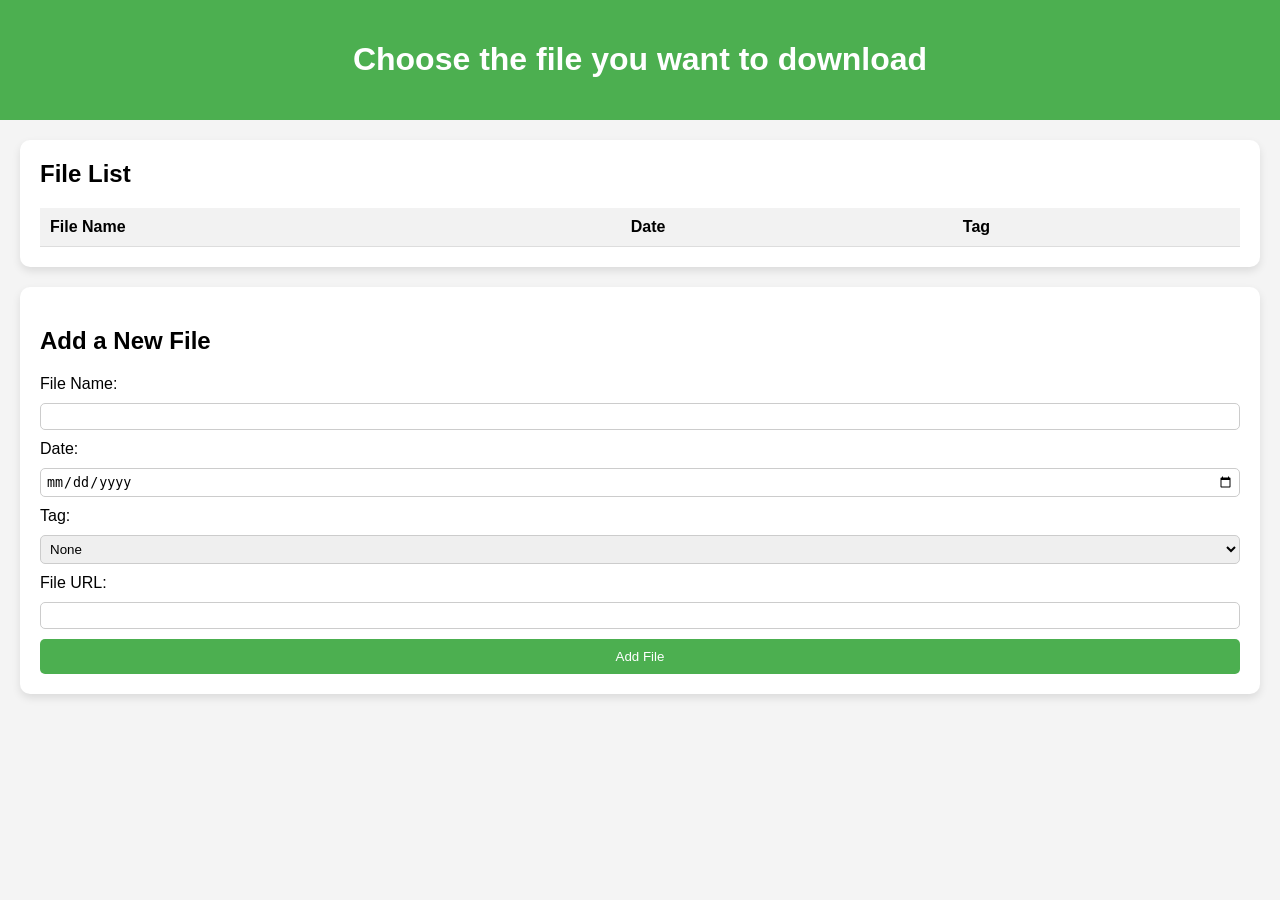
<file: Desktop/jangohub-main/jangohub-main/prototypes/file type page/list.html>
<!DOCTYPE html>
<html lang="en">
<head>
    <meta charset="UTF-8">
    <meta name="viewport" content="width=device-width, initial-scale=1.0">
    <title>File Repository</title>
    <link rel="stylesheet" href="CSS/list.css">
</head>
<body>
    <header>
        <h1>Choose the file you want to download</h1>
    </header>
    <section id="file-list">
        <h2>File List</h2>
        <table>
            <thead>
                <tr>
                    <th>File Name</th>
                    <th>Date</th>
                    <th>Tag</th>
                </tr>
            </thead>
            <tbody>
                <!-- File list items will be displayed here -->
            </tbody>
        </table>
    </section>
    <section id="add-file">
        <h2>Add a New File</h2>
        <form id="add-file-form">
            <label for="file-name">File Name:</label>
            <input type="text" id="file-name" name="file-name" required>

            <label for="file-date">Date:</label>
            <input type="date" id="file-date" name="file-date" required>

            <label for="file-tag">Tag:</label>
            <select id="file-tag" name="file-tag">
                <option value="">None</option>
                <option value="Photos">Photos</option>
                <option value="PDFs">PDFs</option>
                <!-- Add more options as needed -->
            </select>

            <label for="file-url">File URL:</label>
            <input type="url" id="file-url" name="file-url" required>

            <button type="submit">Add File</button>
        </form>
    </section>
    <script src="JS/list.js"></script>
</body>
</html>
</file>
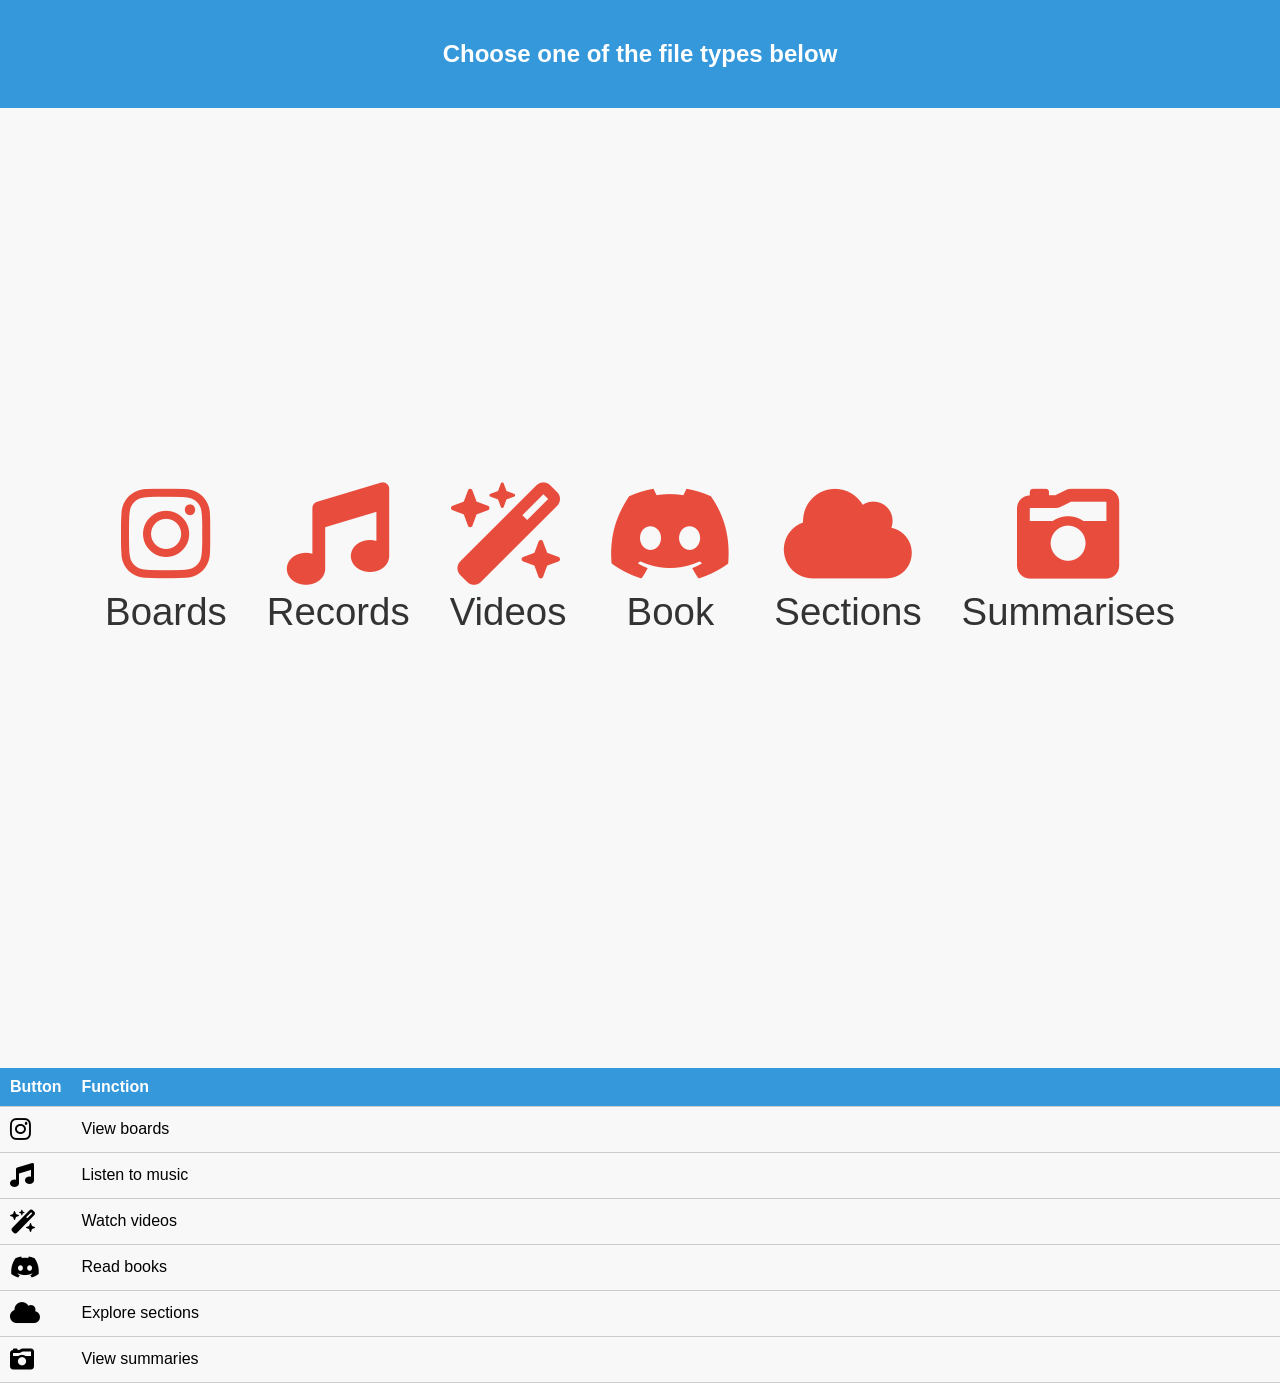
<file: Desktop/jangohub-main/jangohub-main/prototypes/file type page/page.html>
<!DOCTYPE html>
<html lang="en">
<head>
<meta charset="UTF-8">
<meta name="viewport" content="width=device-width, initial-scale=1.0">
<title>Icon Container</title>
<link rel="stylesheet" href="CSS/styles.css">
<link rel="stylesheet" href="CSS/all.css">
</head>
<body>
    <div class="header">
        <h2>Choose one of the file types below</h2>
    </div>
    <div class="container">
        <div class="icon">
            <i class="fa-brands fa-instagram"></i>
            <p>Boards</p>
        </div>
        <div class="icon">
            <i class="fa-solid fa-music"></i>
            <p>Records</p>
        </div>
        <div class="icon">
            <i class="fa-solid fa-wand-magic-sparkles"></i>
            <p>Videos</p>
        </div>
        <div class="icon">
            <i class="fa-brands fa-discord"></i>
            <p>Book</p>
        </div>
        <div class="icon">
            <i class="fa-solid fa-cloud"></i>
            <p>Sections</p>
        </div>
        <div class="icon">
            <i class="fa-solid fa-camera-retro"></i>
            <p>Summarises</p>
        </div>
    </div>

    <table class="function-table">
        <tr>
            <th>Button</th>
            <th>Function</th>
        </tr>
        <tr>
            <td><i class="fa-brands fa-instagram"></i></td>
            <td>View boards</td>
        </tr>
        <tr>
            <td><i class="fa-solid fa-music"></i></td>
            <td>Listen to music</td>
        </tr>
        <tr>
            <td><i class="fa-solid fa-wand-magic-sparkles"></i></td>
            <td>Watch videos</td>
        </tr>
        <tr>
            <td><i class="fa-brands fa-discord"></i></td>
            <td>Read books</td>
        </tr>
        <tr>
            <td><i class="fa-solid fa-cloud"></i></td>
            <td>Explore sections</td>
        </tr>
        <tr>
            <td><i class="fa-solid fa-camera-retro"></i></td>
            <td>View summaries</td>
        </tr>
    </table>

<script src="JS/script.js"></script>
</body>
</html>
</file>
<file: Desktop/jangohub-main/jangohub-main/prototypes/file type page/CSS/list.css>
/* styles.css */

/* Body styles */
body {
    font-family: Arial, sans-serif;
    background-color: #f4f4f4;
    margin: 0;
    padding: 0;
}

/* Header styles */
header {
    background-color: #4CAF50;
    color: white;
    padding: 20px;
    text-align: center;
}

/* File list styles */
#file-list {
    margin: 20px;
    padding: 20px;
    background-color: white;
    border-radius: 10px;
    box-shadow: 0 4px 8px rgba(0, 0, 0, 0.1);
}

#file-list h2 {
    margin-top: 0;
}

/* Add file form styles */
#add-file {
    margin: 20px;
    padding: 20px;
    background-color: white;
    border-radius: 10px;
    box-shadow: 0 4px 8px rgba(0, 0, 0, 0.1);
}

#add-file form {
    display: flex;
    flex-direction: column;
}

#add-file label {
    margin-bottom: 10px;
}

#add-file input,
#add-file select {
    margin-bottom: 10px;
    padding: 5px;
    border: 1px solid #ccc;
    border-radius: 5px;
}

#add-file button {
    padding: 10px 20px;
    background-color: #4CAF50;
    color: white;
    border: none;
    border-radius: 5px;
    cursor: pointer;
}

#add-file button:hover {
    background-color: #45a049;
}

table {
    width: 100%;
    border-collapse: collapse;
    margin-top: 20px;
}

th, td {
    padding: 10px;
    text-align: left;
    border-bottom: 1px solid #ddd;
}

th {
    background-color: #f2f2f2;
    font-weight: bold;
}

td:first-child {
    width: 40%;
}

td a {
    color: #007bff; /* Link color */
    text-decoration: none;
}

td a:hover {
    text-decoration: underline;
}

/* Form styles */
#add-file-form {
    margin-top: 20px;
}

label {
    display: block;
    margin-bottom: 5px;
}
</file>
<file: Desktop/jangohub-main/jangohub-main/prototypes/file type page/CSS/styles.css>
body {
  font-family: Arial, sans-serif;
  margin: 0;
  padding: 0;
  background-color: #f8f8f8; /* Light gray background */
}

.container {
  display: flex;
  flex-wrap: wrap;
  justify-content: center;
  align-items: center;
  height: 100vh; /* Set height to 100% of viewport height */
  margin: 0; /* Remove default margin */
  padding: 20px; /* Add padding */
  background-color: #f8f8f8; /* Light gray background */
}


.icon {
  text-align: center;
  margin: 20px;
  transition: transform 0.3s ease;
}

.icon i {
  font-size: 8vw; /* Adjust size as needed */
  color: #e74c3c; /* Red icon color */
}

.icon p {
  font-size: 3vw; /* Adjust size as needed */
  margin-top: 5px; /* Adjust top margin */
  color: #333; /* Dark text color */
}


/* Add hover effect */
.icon:hover {
  cursor: pointer;
  transform: scale(1.1); /* Increase size on hover */
  box-shadow: 0 0 10px rgba(0, 0, 0, 0.3); /* Add shadow on hover */
  transform: scale(1.2); /* Scale the icon on hover */
}
.header {
  text-align: center;
  padding: 20px;
  background-color: #3498db; /* Blue background */
  color: #fff; /* White text color */
}
.header:hover {
  background-color: #2980b9; /* Change the background color on hover */
}
.function-table {
  width: 100%;
  border-collapse: collapse;
  margin-top: 20px;
}

.function-table th, .function-table td {
  padding: 10px;
  text-align: left;
  border-bottom: 1px solid #ccc;
}

.function-table th {
  background-color: #3498db; /* Blue background */
  color: #fff; /* White text color */
}

.function-table td i {
  font-size: 24px;
  margin-right: 10px;
}

.function-table td:first-child {
  width: 50px; /* Adjust width for icon column */
}
</file>
